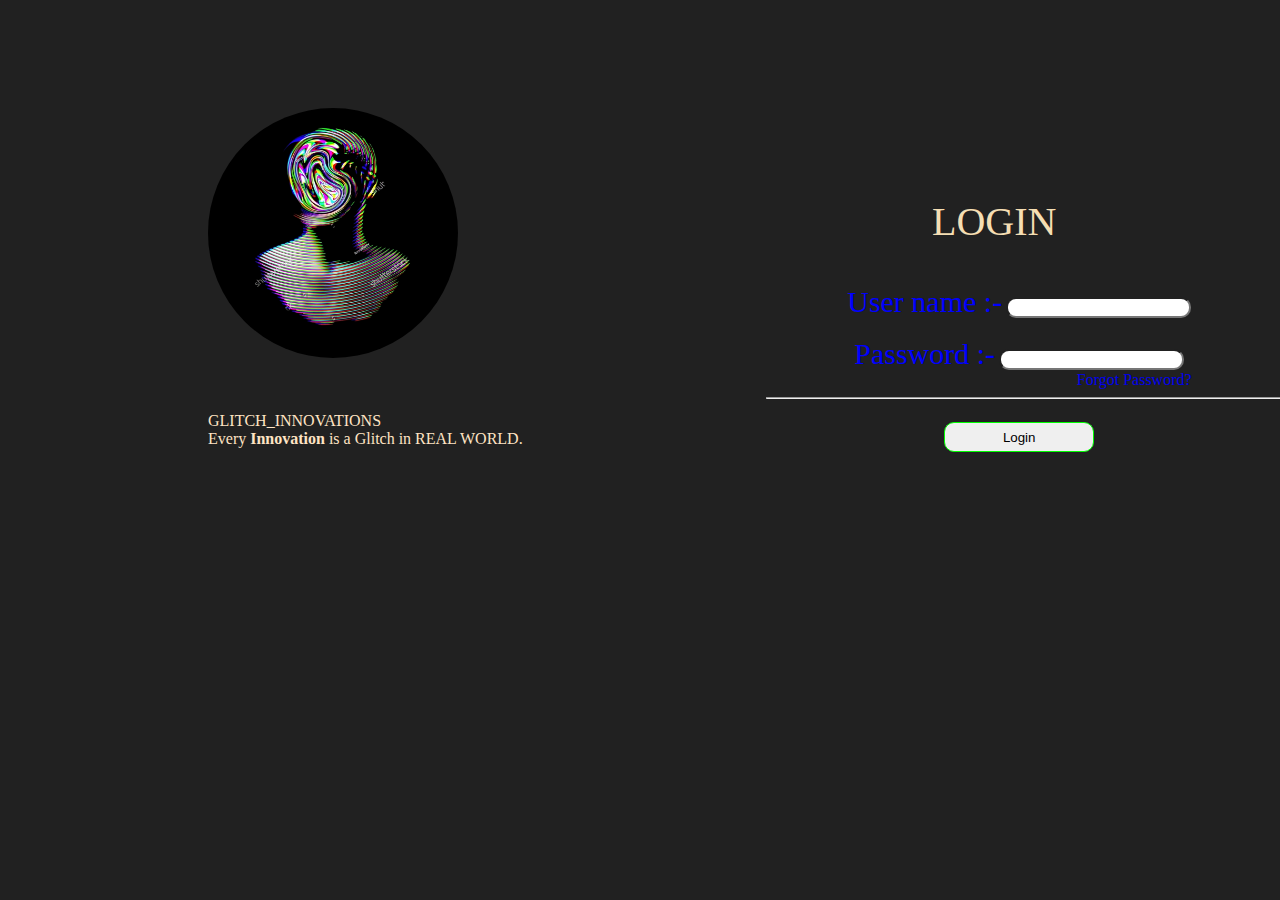
<file: index.html>
<!DOCTYPE html>
<html lang="en">
<head>
    <meta charset="UTF-8">
    <meta name="viewport" content="width=device-width, initial-scale=1.0">
    <title>Glitch_login</title>
    <link href="https://cdn.jsdelivr.net/npm/bootstrap@5.0.2/dist/css/bootstrap.min.css" rel="stylesheet" integrity="sha384-EVSTQN3/azprG1Anm3QDgpJLIm9Nao0Yz1ztcQTwFspd3yD65VohhpuuCOmLASjC" crossorigin="anonymous">
    <link rel="stylesheet" type="text/css" href="index.css">
</head>
<body>
    <section class="main">
        <div class="logo">
            <img src="glitchpic-removebg-preview.png">
            <p>GLITCH_INNOVATIONS <br> Every <strong>Innovation</strong> is a Glitch in REAL WORLD.</p>
        </div> 
        <!-- creation of the form -->
        <form action="#" method="get">
        <div class="interface">
            
            <p class="login">LOGIN</p>

            <div class="user">
            <label for="username">User name :-</label>
            <input id="username" type="text" maxlength="15" required></div><br>

            <div class="password">
            <label for="password">Password :-</label>
            <input id="password" type="password" maxlength="15" required></div>

            <a href="#" class="forgot" style=" text-align: right;" >Forgot Password?</a><br>
            <hr style="color: azure; width: 600px;">

            <button class="sub">Login</button>

        </div>
    </form>
    </section>
</body>
</html>
</file>
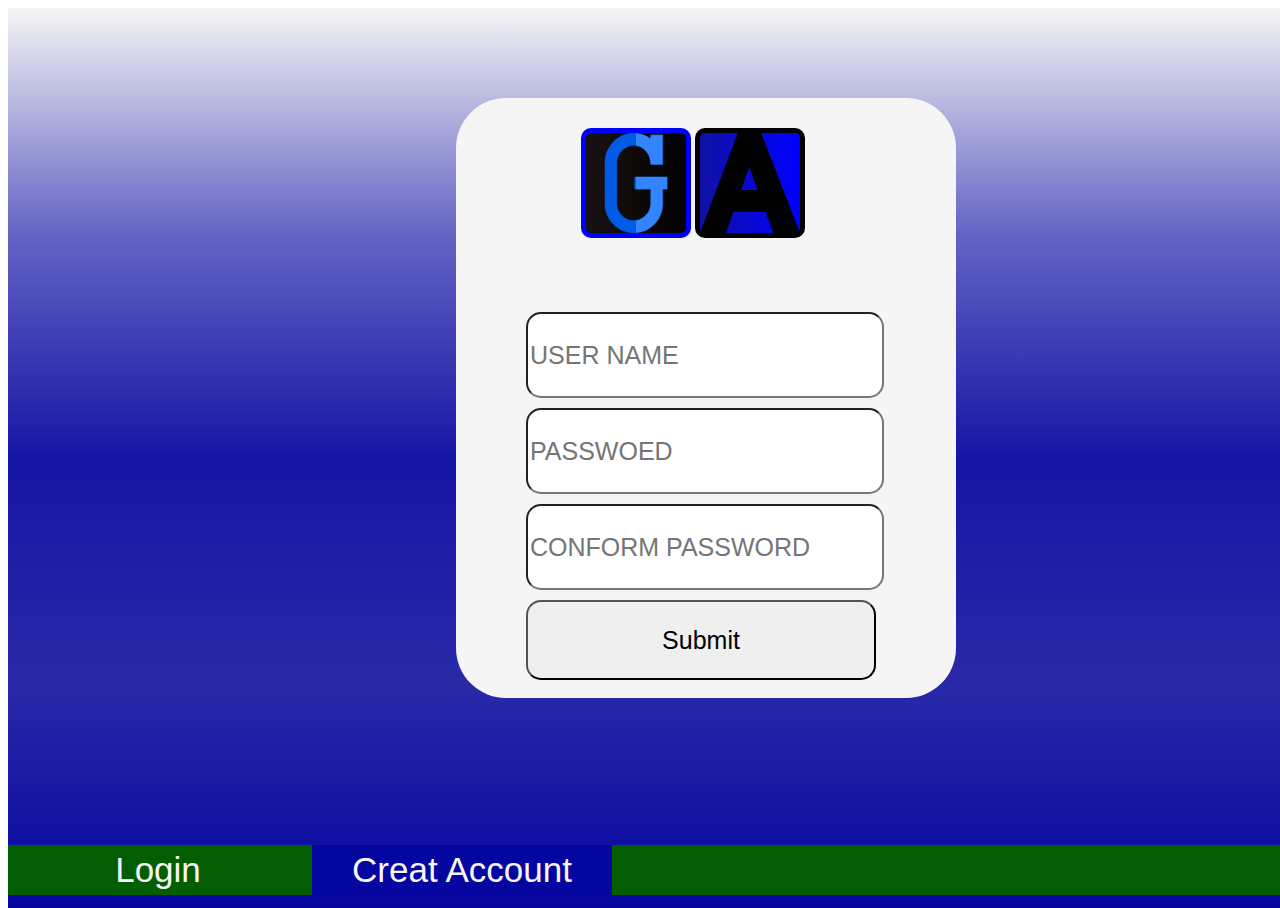
<file: creat.html>
<!DOCTYPE html>
<html lang="en">
<head>
    <meta charset="UTF-8">
    <meta http-equiv="X-UA-Compatible" content="IE=edge">
    <meta name="viewport" content="width=device-width, initial-scale=1.0">
    <title>Document</title>
    <link rel="stylesheet" href="style.css">
    
</head>
<body>
    <header id="main">
        
           <section class="creatCard">
                
                <div class="cPage">
                    <section class="logo">
                        <div class="img">
                            <img src="letter-g.png" alt="letter g" class="G">
                            <img src="a.png" alt="letter a" class="A">
                        </div>
                    </section>
                    <div class="form">
                        <form action="creat.html" method="post">
                            <input type="text" name = "userName" placeholder="USER NAME" required>
                            <input type="password" name = "password" placeholder="PASSWOED"  pattern="(?=.*\d)(?=.*[a-z])(?=.*[A-Z]).{8,}" title="Must contain at least one number and one uppercase and lowercase letter, and at least 8 or more characters" required>
                            <input type="password" name = "confomPass" placeholder="CONFORM PASSWORD" required>     
                            <input type="submit">
                        </form>
                    </div>
                    
                </div>
           </section>
        <section class="navD"> 
            <div class="navFotter">
                <button class="login" onclick="myFunction()">Login</button>
                <button class="creat" onclick = "myFunction()">Creat Account</button>
            </div>
        </section>
    </header>

    <script src="creat.js"></script>
</body>
</html>
</file>
<file: index.css>
body{
    background-color: #212121;
}
img{
    display: inline;
    height: 250px;
    width: 250px;
    margin-top: 100px;
    margin-left: 200px;
    border-radius: 75%;
    background-color: black;
}
.interface{
    text-align: center;
    margin-top: -300px;
    padding-left: 60%;
    min-width:200px;
}
label{
    color: blue;
    font-size: 30px;
}
input{
    border-radius: 10px;
}
.login{
    font-weight: 100;
    color: wheat;
    margin-left: -50px;
    font-size: 40px;
}
p{
    color: bisque;
    margin-top: 50px;
    margin-left: 200px;

}
.forgot{
    text-decoration: none;
    margin-left: 230px;
}
.forgot:hover{
    text-decoration: underline ;
}
.sub{
    margin-top: 15px;
    height: 30px;
    width: 150px;
    border: 1px solid #00ff00;
    border-radius: 10px;
}
</file>
<file: style.css>
body{
    overflow: hidden;
    
}

.navFotter{
    width: 100%;
    height: 50px;
    background-color: rgb(3, 94, 3);
   
}

.login {
    position: relative;
    height: 100%;
    width: 300px;
    font-size: 35px;
    border: 0;
    background-color: rgb(3, 94, 3);
    color: whitesmoke;
    cursor: pointer;
}

.creat{
    position: relative;
    height: 100%;
    width: 300px;
    font-size: 35px;
    border: 0;
    background-color: rgb(5, 5, 160);
    color: whitesmoke;
    cursor: pointer;
}


    

.navD{
    position: relative;
    width: 100%;
    position: absolute;
    top: 92.9559%;
}

#main{
    background-image: linear-gradient(180deg, whitesmoke, rgb(100, 100, 197),rgb(21, 21, 165),rgb(41, 41, 168),rgb(5, 5, 160));
    position: absolute;
    width: 100%;
    height: 100%;
}

.cPage{
    width: 500px;
    height: 600px;
    background-color: whitesmoke;
    border-radius: 50px;
}

.creatCard{
    position: relative;
    top: 10%;
    left: 35%;
    /*visibility: hidden;*/
}

input{
    display: block;
    width: 70%;
    height: 80px;
    margin: 10px;
    font-size: 25px;
    border-radius: 15px;

}


.form{
    position: relative;
    top: 15%;
    left: 60px;
}

.logo{
    position: relative;
    top: 30px;
    left: 25%;
}

.A{
    background-image: linear-gradient(90deg, rgb(17, 17, 165), blue);
    border: 5px solid black;
    border-radius: 10px;
    
}
.G{
    background-image: linear-gradient(90deg, rgb(26, 18, 18), black);
    border: 5px solid blue;
    border-radius: 10px;
}

img{
    display: inline;
    width: 100px;
    height: 100px;
    
}
</file>
